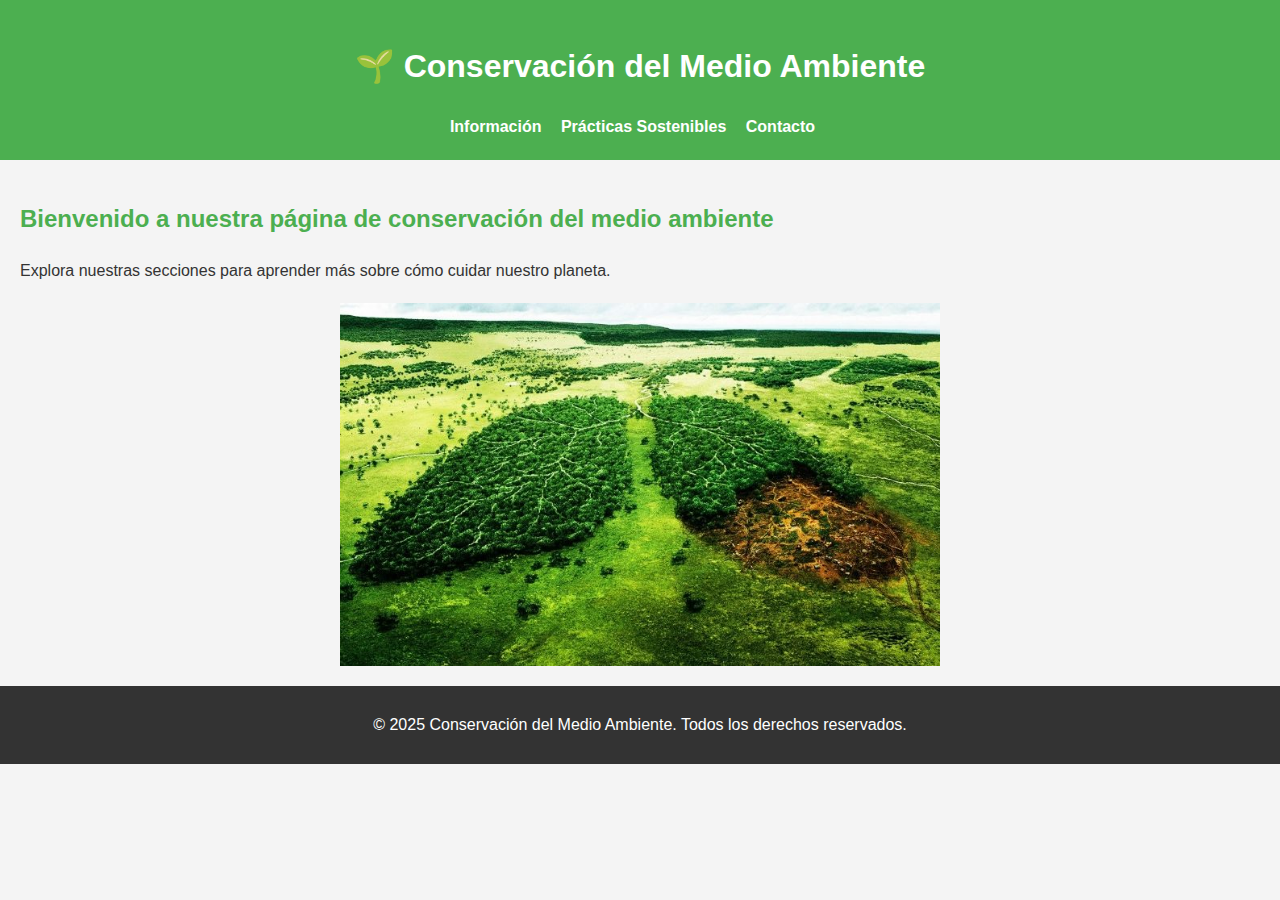
<file: Juan Gari PAGINA/index.html>
<!DOCTYPE html>
<html lang="es">
<head>
    <meta charset="UTF-8">
    <meta name="viewport" content="width=device-width, initial-scale=1.0">
    <title>Conservación del Medio Ambiente</title>
    <link rel="stylesheet" href="styles.css">
</head>
<body>
    <header>
        <h1>🌱 Conservación del Medio Ambiente</h1>
        <nav>
            <ul class="menu">
                <li><a href="informacion.html">Información</a></li>
                <li><a href="practicas.html">Prácticas Sostenibles</a></li>
                <li><a href="contacto.html">Contacto</a></li>
            </ul>
        </nav>
    </header>
    <main>
        <section>
            <h2>Bienvenido a nuestra página de conservación del medio ambiente</h2>
            <p>Explora nuestras secciones para aprender más sobre cómo cuidar nuestro planeta.</p>
            <img src="medio_ambiente.jpg" alt="Naturaleza y sostenibilidad" class="imagen-principal">
        </section>
    </main>
    <footer>
        <p>&copy; 2025 Conservación del Medio Ambiente. Todos los derechos reservados.</p>
    </footer>
</body>
</html>
</file>
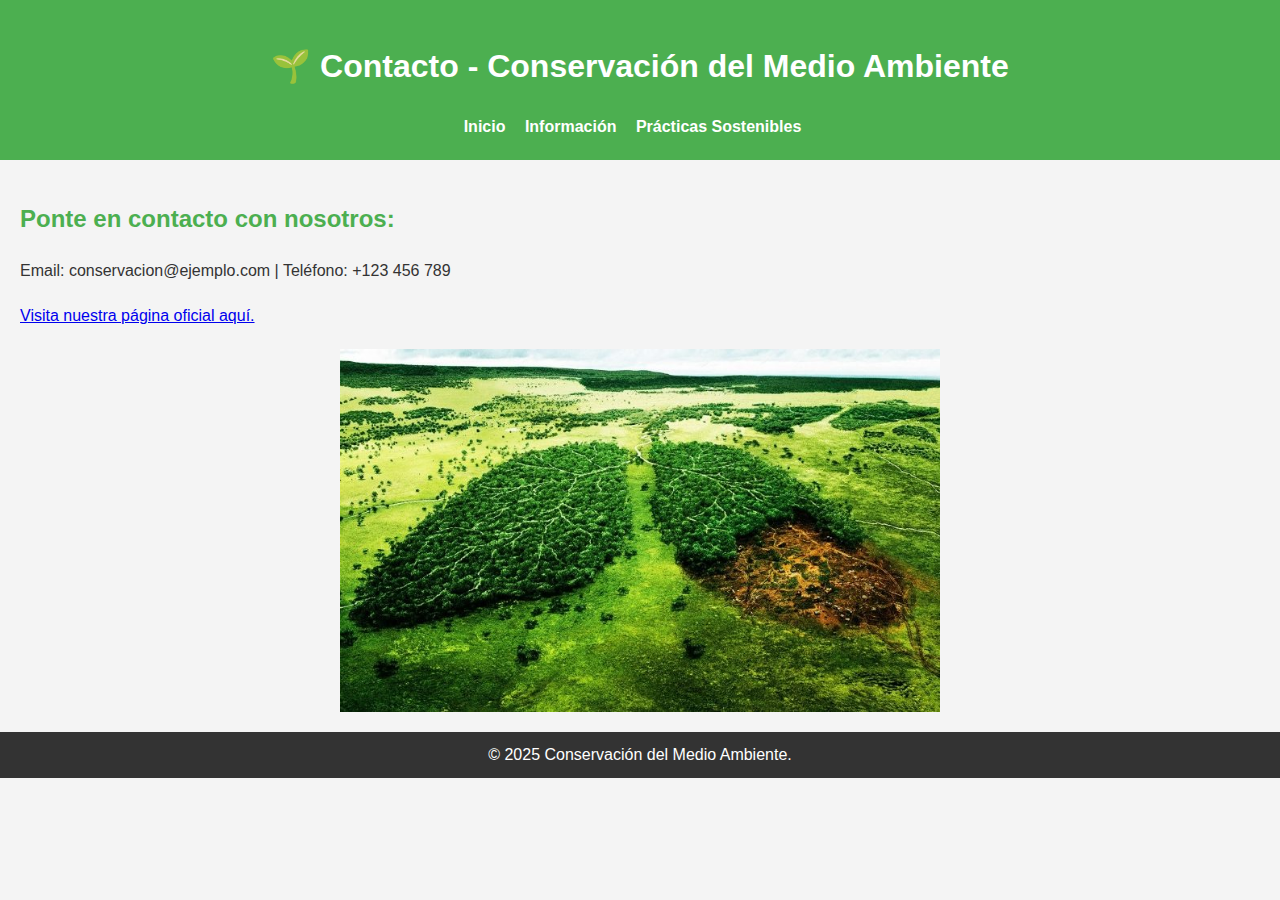
<file: Juan Gari PAGINA/contacto.html>
<!DOCTYPE html>
<html lang="es">
<head>
    <meta charset="UTF-8">
    <meta name="viewport" content="width=device-width, initial-scale=1.0">
    <title>Contacto - Conservación del Medio Ambiente</title>
    <link rel="stylesheet" href="styles.css">
</head>
<body>
    <header>
        <h1>🌱 Contacto - Conservación del Medio Ambiente</h1>
        <nav>
            <ul class="menu">
                <li><a href="index.html">Inicio</a></li>
                <li><a href="informacion.html">Información</a></li>
                <li><a href="practicas.html">Prácticas Sostenibles</a></li>
            </ul>
        </nav>
    </header>

    <main id="contacto">
        <h2>Ponte en contacto con nosotros:</h2>
        <p>Email: conservacion@ejemplo.com | Teléfono: +123 456 789</p>

        <p><a href="https://www.ejemplo.com">Visita nuestra página oficial aquí.</a></p>
        <img src="medio_ambiente.jpg" alt="Naturaleza y sostenibilidad" class="imagen-principal">
    </main>
    <footer >
        &copy; 2025 Conservación del Medio Ambiente.
     </footer>
</file>
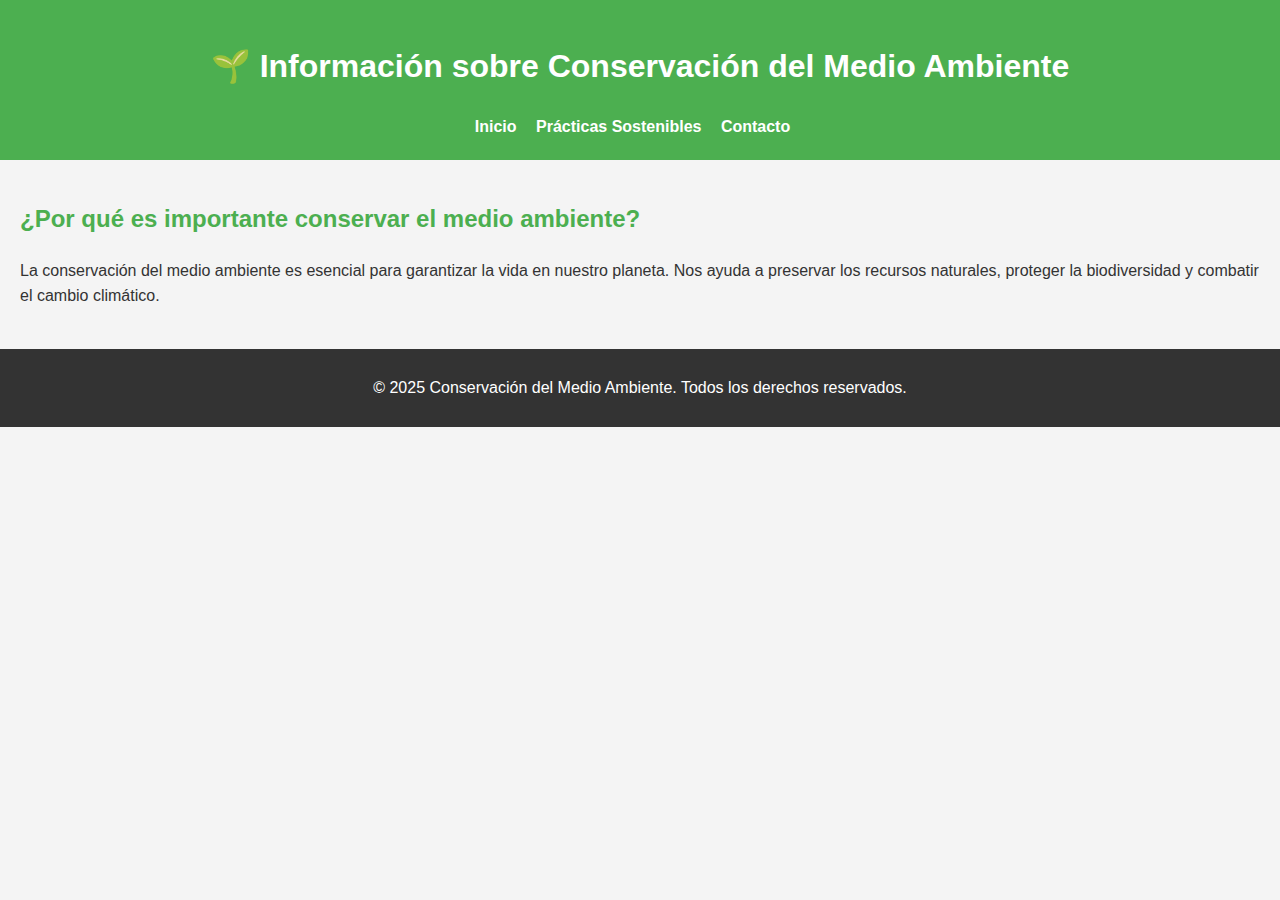
<file: Juan Gari PAGINA/informacion.html>
<!DOCTYPE html>
<html lang="es">
<head>
    <meta charset="UTF-8">
    <meta name="viewport" content="width=device-width, initial-scale=1.0">
    <title>Información - Conservación del Medio Ambiente</title>
    <link rel="stylesheet" href="styles.css">
</head>
<body>
    <!-- Encabezado -->
    <header>
        <h1>🌱 Información sobre Conservación del Medio Ambiente</h1>
        <nav>
            <!-- Menú de navegación -->
            <ul class="menu">
                <li><a href="index.html">Inicio</a></li>
                <li><a href="practicas.html">Prácticas Sostenibles</a></li>
                <li><a href="contacto.html">Contacto</a></li>
            </ul>
        </nav>
    </header>

    <!-- Cuerpo principal -->
    <main>
        <section id="informacion">
            <h2>¿Por qué es importante conservar el medio ambiente?</h2>
            <p>La conservación del medio ambiente es esencial para garantizar la vida en nuestro planeta. Nos ayuda a preservar los recursos naturales, proteger la biodiversidad y combatir el cambio climático.</p>
        </section>
    </main>

    <!-- Pie de página -->
    <footer>
        <p>&copy; 2025 Conservación del Medio Ambiente. Todos los derechos reservados.</p>
    </footer>
</body>
</html>
</file>
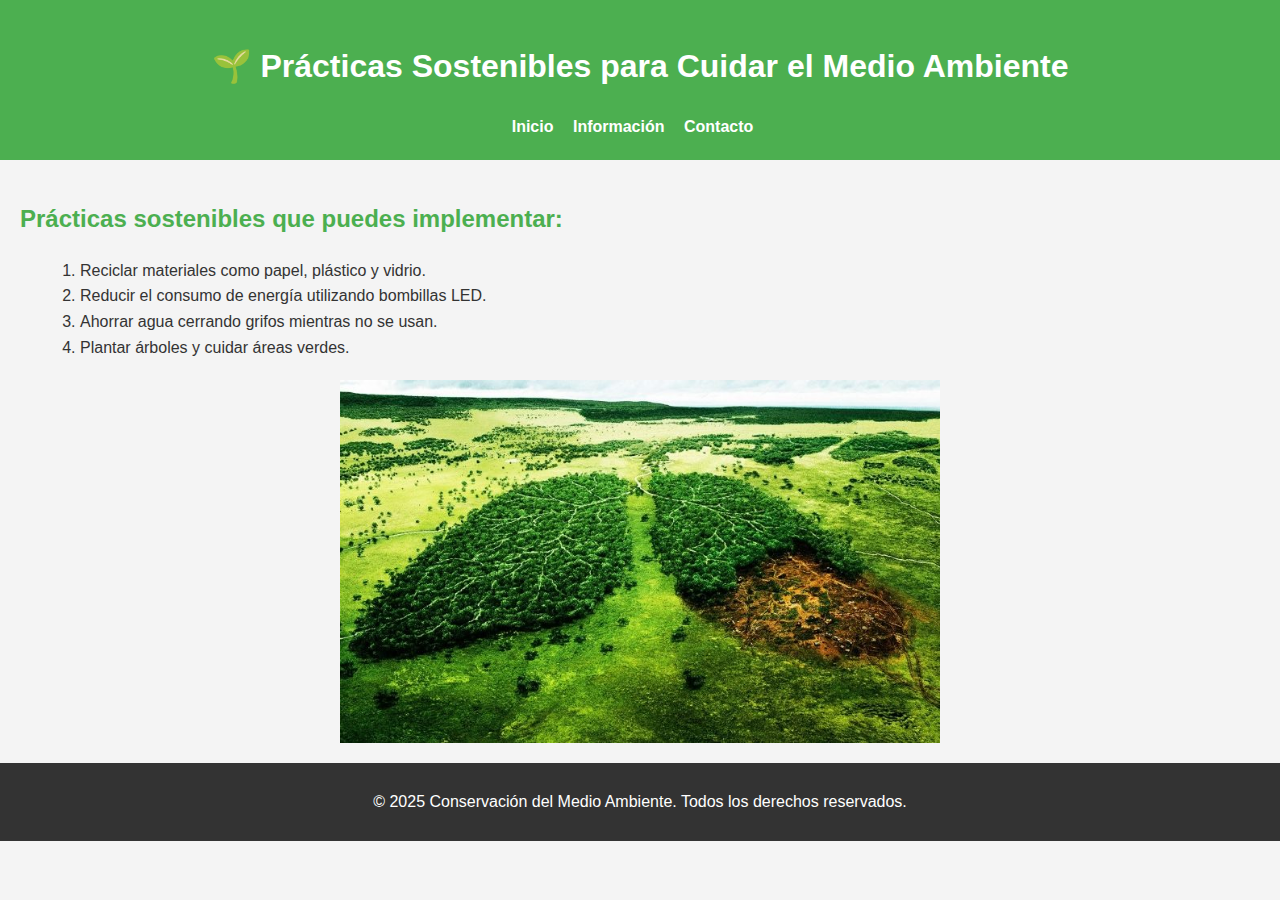
<file: Juan Gari PAGINA/practicas.html>
<!DOCTYPE html>
<html lang="es">
<head>
    <meta charset="UTF-8">
    <meta name="viewport" content="width=device-width, initial-scale=1.0">
    <title>Prácticas Sostenibles - Conservación del Medio Ambiente</title>
    <link rel="stylesheet" href="styles.css">
</head>
<body>
    <header>
        <h1>🌱 Prácticas Sostenibles para Cuidar el Medio Ambiente</h1>
        <nav>
            <ul class="menu">
                <li><a href="index.html">Inicio</a></li>
                <li><a href="informacion.html">Información</a></li>
                <li><a href="contacto.html">Contacto</a></li>
            </ul>
        </nav>
    </header>
    <main id="practicas">
        <h2>Prácticas sostenibles que puedes implementar:</h2>
        <ol>
            <li>Reciclar materiales como papel, plástico y vidrio.</li>
            <li>Reducir el consumo de energía utilizando bombillas LED.</li>
            <li>Ahorrar agua cerrando grifos mientras no se usan.</li>
            <li>Plantar árboles y cuidar áreas verdes.</li>
        </ol>
        <img src="medio_ambiente.jpg" alt="Naturaleza y sostenibilidad" class="imagen-principal">
    </main>
    <footer>
        <p>&copy; 2025 Conservación del Medio Ambiente. Todos los derechos reservados.</p>
    </footer>
</body>
</html>
</file>
<file: Juan Gari PAGINA/styles.css>
/* Estilo global */
body {
    font-family: 'Arial', sans-serif;
    margin: 0;
    padding: 0;
    line-height: 1.6;
    background-color: #f4f4f4; 
    color: #333; 
}

/* Encabezado */
header {
    background-color: #4CAF50; 
    color: white;
    padding: 20px;
    text-align: center;
}

header h1 {
    font-size: 2rem;
}

/* Menú de navegación */
nav .menu {
    list-style-type: none;
    padding: 0;
    margin: 0;
    text-align: center;
}

nav .menu li {
    display: inline-block;
    margin-right: 15px;
}

nav .menu li a {
    text-decoration: none;
    color: white;
    font-weight: bold;
}

nav .menu li a:hover {
    text-decoration: underline; 
}

/* Cuerpo principal */
main {
    padding: 20px;
}

main h2 {
    color: #4CAF50; 
}

main p, main ol {
    margin-bottom: 20px;
}

main ol {
    margin-left: 20px;
}

.imagen-principal {
    width: 100%;
    max-width: 600px; 
    display: block;
    margin: auto; 
}

/* Pie de página */
footer {
    background-color: #333; 
    color: white;
    text-align: center;
    padding: 10px;
}

footer a {
    color: #4CAF50; 
}

footer a:hover {
    text-decoration: underline;
}

/* Diseño responsivo básico */
@media (max-width: 768px) {
    header h1 {
        font-size: 1.5rem; 
    }

    nav .menu li {
        display: block; 
        margin-bottom: 10px;
        text-align: center;
    }

    .imagen-principal {
        width: 100%;
        max-width: 100%; 
        margin-top: 20px;
    }
}
</file>
